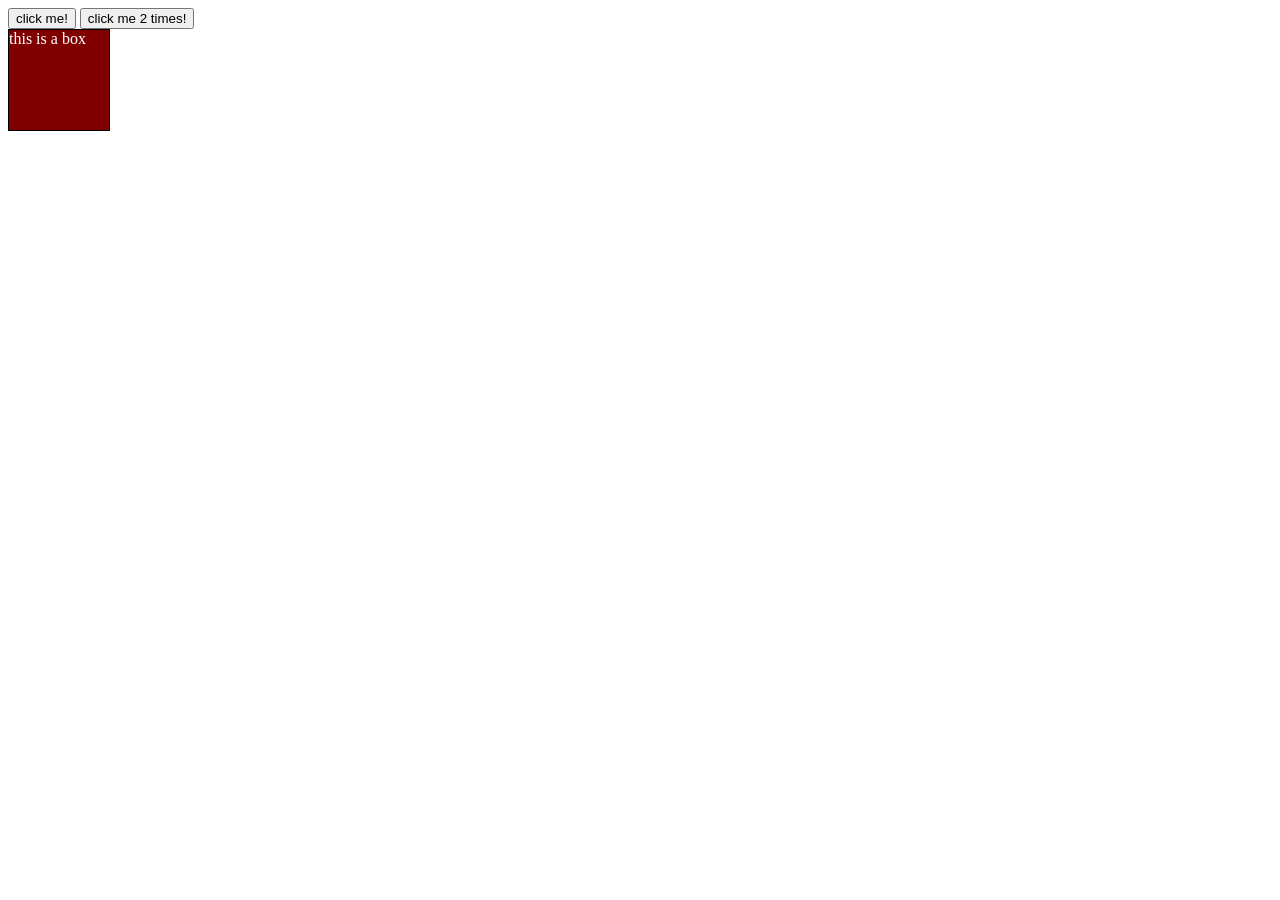
<file: 52. Events/index.html>
<html lang="en">

    <head>
        <meta charset="UTF-8"/>
        <meta name ="viewport" content="width=device-width, initial-scale=1.0"/>
        <title> Events in JS </title>
        <link rel="stylesheet" href="style.css"/>
    </head>
    <body>
        <button id="btn1">click me!</button>
        <button id="btn2">click me 2 times!</button>
        <div id="box">this is a box</div>
        <script src="script.js"></script>
    </body>
</html>
</file>
<file: 52. Events/style.css>
div{
    height: 100px;
    width: 100px;
    background-color: maroon;
    color: white;
    border: 1px solid black;
}

.black{
    background-color:black;
    color:white;
}

.white{
    background-color:white;
    color:black;
}
</file>
